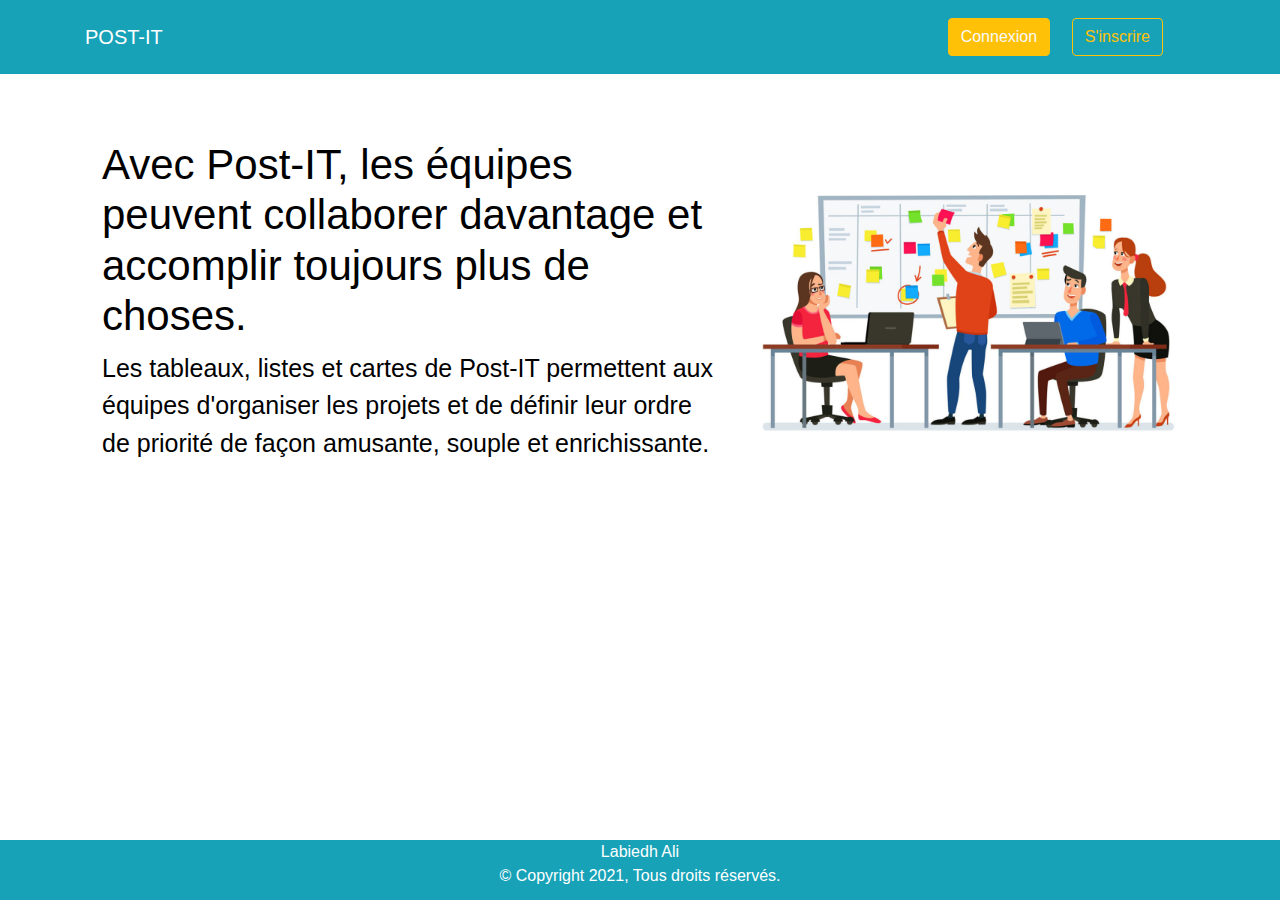
<file: index.html>
<!DOCTYPE html>
<html>

<head>
    <link rel="shortcut icon" type="image/x-icon" href="res/post-it.jpg">
    <title>POST-IT</title>
    <meta charset="utf-8">
    <meta name="viewport" content="width=device-width, initial-scale=1">
    <link rel="stylesheet" href="https://stackpath.bootstrapcdn.com/bootstrap/4.5.2/css/bootstrap.min.css"></link>
    <link rel="stylesheet" href="https://maxcdn.bootstrapcdn.com/bootstrap/4.5.2/css/bootstrap.min.css">
    <link rel="stylesheet" href="css/style.css">
</head>


<body>
    <nav class="navbar fixed-top navbar-expand-md  bg-info navbar-dark">
        <div class="container">

            <a class="navbar-brand" href="index.html">

               POST-IT
            </a>

            <div class="navbar-brand  navbar-right">
                <a class="navbar-brand" href="connexion.html"> <button type="button" class="btn btn-warning">Connexion </button></a>
                <a class="navbar-brand" href="inscrire.html"><button type="button" class="btn btn-outline-warning">S'inscrire</button></a>
            </div>


        </div>
    </nav>

    <main id="main">
        <div class="container">
            <div class="home">
                <div class="row align-items-center text-center text-md-left">
                    <div class="col-md-7">

                        <h1>Avec Post-IT, les équipes peuvent collaborer davantage et accomplir toujours plus de choses.</h1>

                        <p style="font-size: 1.5625rem;font-weight: 300;color:#000 ;line-height: 1.5;">Les tableaux, listes et cartes de Post-IT permettent aux équipes d'organiser les projets et de définir leur ordre de priorité de façon amusante, souple et enrichissante.</p>
                    </div>

                    <div class="col-md-5">
                        <img src="res/notes.jpg" alt="" class="indexImg">
                    </div>
                </div>
            </div>
        </div>

        </div>

    </main>
    <footer id="footer">
        <p> Labiedh Ali <br> © Copyright 2021, Tous droits réservés. </p>
    </footer>
    <script src="https://ajax.googleapis.com/ajax/libs/jquery/3.5.1/jquery.min.js"></script>
    <script src="https://cdnjs.cloudflare.com/ajax/libs/popper.js/1.16.0/umd/popper.min.js"></script>
    <script src="https://maxcdn.bootstrapcdn.com/bootstrap/4.5.2/js/bootstrap.min.js"></script>
    <script src="js/main.js"></script>
</body>

</html>
</file>
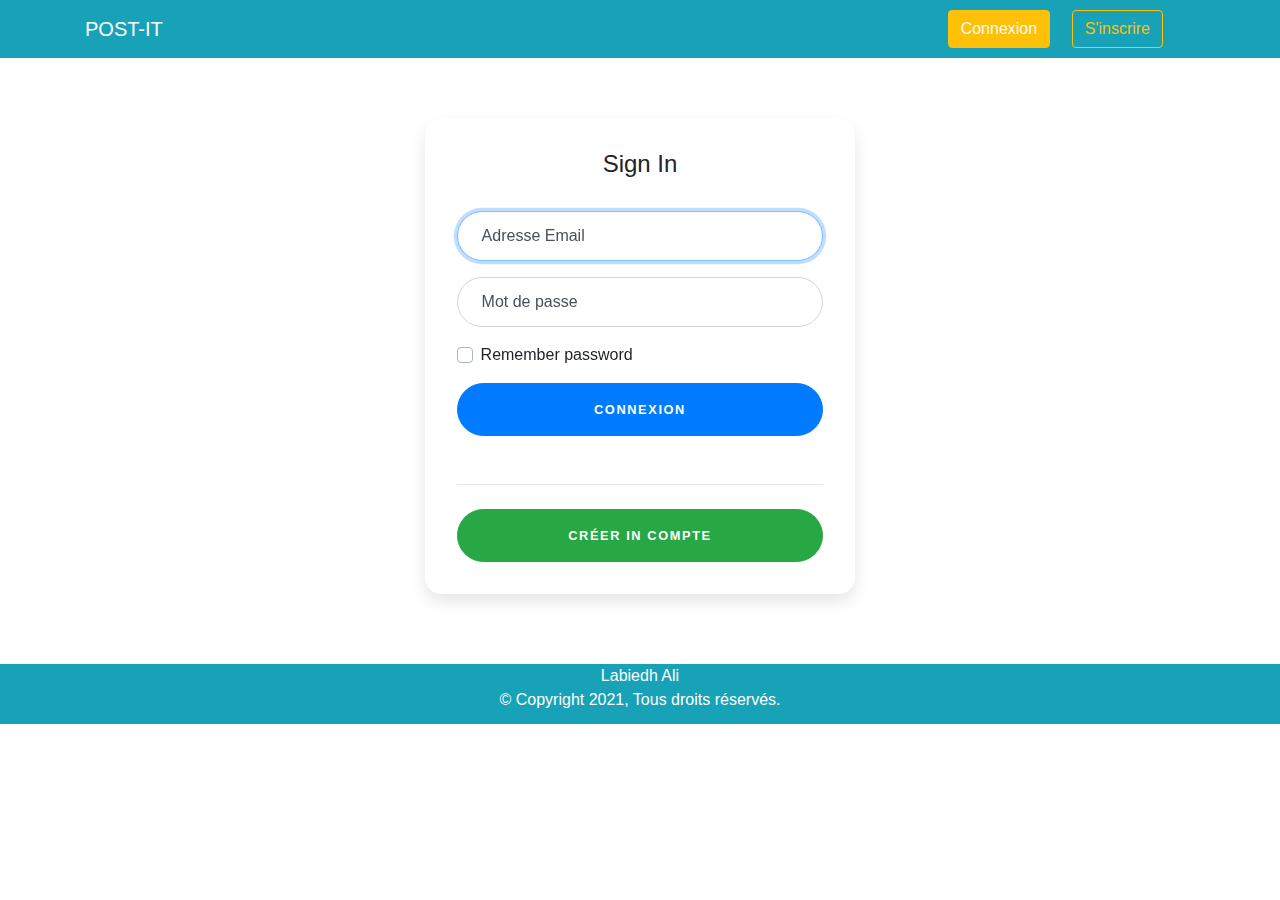
<file: connexion.html>
<!DOCTYPE html>
<html>

<head>
    <link rel="shortcut icon" type="image/x-icon" href="res/post-it.jpg">
    <title>POST-IT</title>
    <meta charset="utf-8">
    <meta name="viewport" content="width=device-width, initial-scale=1">
    <link rel="stylesheet" href="https://stackpath.bootstrapcdn.com/bootstrap/4.5.2/css/bootstrap.min.css"></link>
    <link rel="stylesheet" href="https://maxcdn.bootstrapcdn.com/bootstrap/4.5.2/css/bootstrap.min.css">
    <link rel="stylesheet" href="css/style.css">
</head>


<body>
    <nav class="navbar fixed-top navbar-expand-md  bg-info navbar-dark " id="navPadding">
        <div class="container">

            <a class="navbar-brand" href="index.html">

               POST-IT
            </a>

            <div class="navbar-brand  navbar-right">
                <a class="navbar-brand" href="connexion.html"> <button type="button" class="btn btn-warning">Connexion </button></a>
                <a class="navbar-brand" href="inscrire.html"><button type="button" class="btn btn-outline-warning">S'inscrire</button></a>
            </div>


        </div>
    </nav>
    <main id="mainInscrire">
        <div class="container">
            <div class="row">
                <div class="col-sm-9 col-md-7 col-lg-5 mx-auto">
                    <div class="card card-signin my-5">
                        <div class="card-body">
                            <h5 class="card-title text-center">Sign In</h5>
                            <form class="form-signin" id="connection">
                                <div class="form-label-group">
                                    <input type="email" id="inputEmail" class="form-control" placeholder="Email address" required autofocus>
                                    <label for="inputEmail">Adresse Email</label>
                                </div>

                                <div class="form-label-group">
                                    <input type="password" id="inputPassword" class="form-control" placeholder="Password" required>
                                    <label for="inputPassword">Mot de passe</label>
                                </div>
                                <div class="custom-control custom-checkbox mb-3">
                                    <input type="checkbox" class="custom-control-input" id="customCheck1">
                                    <label class="custom-control-label" for="customCheck1">Remember password</label>
                                </div>
                                <button class="btn btn-lg btn-primary btn-block text-uppercase" type="submit" value="Signin">Connexion</button>
                                <br>
                                <p style="color: red;" id="erreur"></p>
                                <hr class="my-4">

                            </form>
                            <form class="form-signin" id="page_Inscription">
                                <button class="btn btn-lg btn-success btn-block text-uppercase" type="submit"> Créer in compte</button>
                            </form>
                        </div>
                    </div>
                </div>
            </div>
        </div>
    </main>
    <footer class="footer">
        <p> Labiedh Ali <br> © Copyright 2021, Tous droits réservés. </p>
    </footer>
    <script src="https://ajax.googleapis.com/ajax/libs/jquery/3.5.1/jquery.min.js"></script>
    <script src="https://cdnjs.cloudflare.com/ajax/libs/popper.js/1.16.0/umd/popper.min.js"></script>
    <script src="https://maxcdn.bootstrapcdn.com/bootstrap/4.5.2/js/bootstrap.min.js"></script>
    <script src="js/main.js"></script>
</body>

</html>
</file>
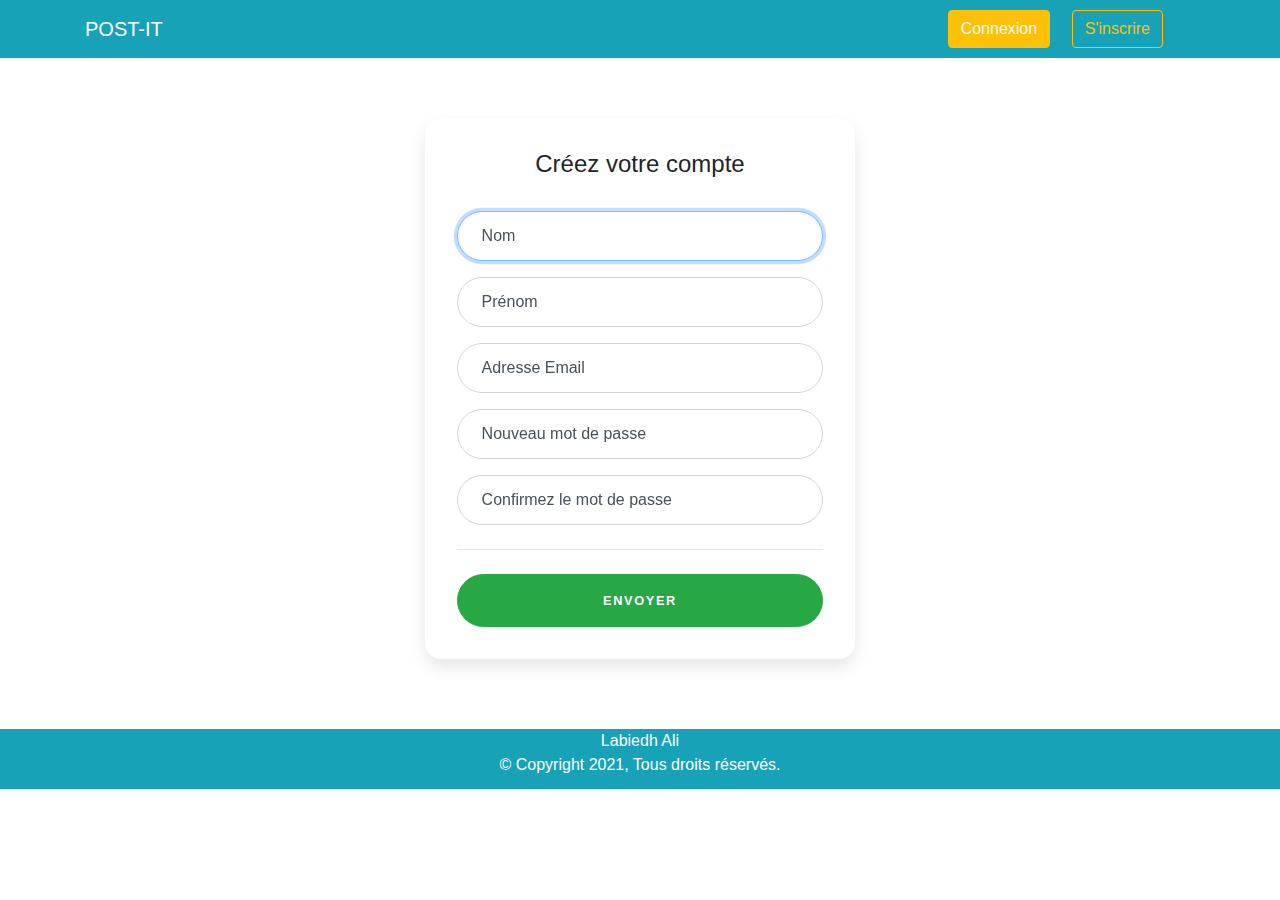
<file: inscrire.html>
<!DOCTYPE html>
<html>

<head>
    <link rel="shortcut icon" type="image/x-icon" href="res/post-it.jpg">
    <title>POST-IT</title>
    <meta charset=" utf-8 ">
    <meta name="viewport" content="width=device-width, initial-scale=1">
    <link rel="stylesheet" href="https://stackpath.bootstrapcdn.com/bootstrap/4.5.2/css/bootstrap.min.css"></link>
    <link rel="stylesheet" href="https://maxcdn.bootstrapcdn.com/bootstrap/4.5.2/css/bootstrap.min.css">
    <link rel="stylesheet" href="css/style.css">
</head>

<body>
    <nav class="navbar fixed-top navbar-expand-md bg-info navbar-dark" id="navPadding">
        <div class="container ">

            <a class="navbar-brand" href="index.html">

               POST-IT
            </a>

            <div class="navbar-brand navbar-right">
                <a class="navbar-brand" href="connexion.html"> <button type="button" class="btn btn-warning">Connexion </button></a>
                <a class="navbar-brand" href="inscrire.html"><button type="button" class="btn btn-outline-warning">S'inscrire</button></a>
            </div>


        </div>
    </nav>
    <main id="mainInscrire">
        <div class="container">
            <div class="row">
                <div class="col-sm-9 col-md-7 col-lg-5 mx-auto">

                    <div class="card card-signin my-5">
                        <div class="card-body">
                            <h5 class="card-title text-center">Créez votre compte</h5>


                            <form class="form-signin" id="inscrire">


                                <div class="form-label-group">
                                    <input type="text" id="inputName" class="form-control" placeholder="Name" required autofocus>
                                    <label for="inputName ">Nom</label>
                                </div>

                                <div class="form-label-group ">
                                    <input type="text" id="inputUsername" class="form-control" placeholder="Username" required>
                                    <label for="inputUsername">Prénom</label>
                                </div>

                                <div class="form-label-group">
                                    <input type="email" id="inputEmail" class="form-control" placeholder="Email address" required>
                                    <label for="inputEmail">Adresse Email</label>
                                </div>

                                <div class="form-label-group">
                                    <input type="password" id="inputPassword" class="form-control" placeholder="Password" required="">
                                    <label for="inputPassword">Nouveau mot de passe</label>
                                </div>
                                <div class="form-label-group">
                                    <input type="password" id="inputPasswordC" class="form-control" placeholder="Password" required>
                                    <label for="inputPassword">Confirmez le mot de passe</label>
                                </div>
                                <p style="color: red;" id="erreur"></p>
                                <hr class="my-4 ">
                                <button class="btn btn-lg btn-success btn-block text-uppercase" type="submit" value="Send">Envoyer</button>


                            </form>
                        </div>
                    </div>
                </div>
            </div>
        </div>

    </main>
    <footer class="footer">
        <p> Labiedh Ali <br> © Copyright 2021, Tous droits réservés. </p>
    </footer>
    <script src="js/main.js"></script>
    <script src="https://ajax.googleapis.com/ajax/libs/jquery/3.5.1/jquery.min.js"></script>
    <script src="https://cdnjs.cloudflare.com/ajax/libs/popper.js/1.16.0/umd/popper.min.js"></script>
    <script src="https://maxcdn.bootstrapcdn.com/bootstrap/4.5.2/js/bootstrap.min.js"></script>
</body>

</html>
</file>
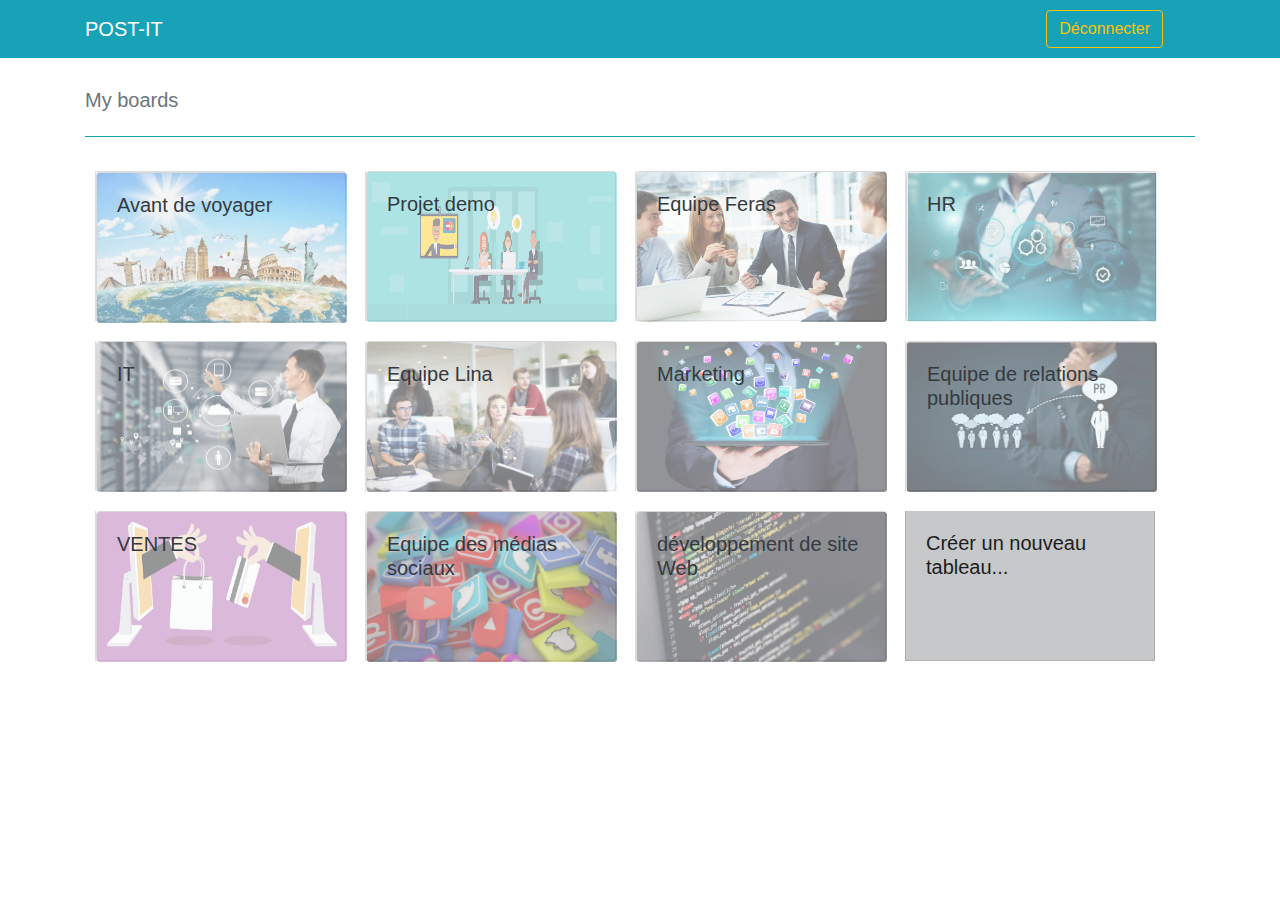
<file: projet.html>
<!DOCTYPE html>
<html>

<head>
    <link rel="shortcut icon" type="image/x-icon" href="res/post-it.jpg">
    <title>POST-IT</title>
    <meta charset="utf-8">
    <meta name="viewport" content="width=device-width, initial-scale=1">
    <link rel="stylesheet" href="https://maxcdn.bootstrapcdn.com/bootstrap/4.5.2/css/bootstrap.min.css">
    <link rel="stylesheet" href="css/style.css">
</head>

<body onload="affichageTousProjet()">
    <nav class="navbar fixed-top navbar-expand-md  bg-info navbar-dark " id="navPadding">
        <div class="container">

            <a class="navbar-brand" href="projet.html">

               POST-IT
            </a>

            <div class="navbar-brand  navbar-right">
                <a class="navbar-brand" href="index.html"><button type="button" class="btn btn-outline-warning">Déconnecter</button></a>
            </div>


        </div>
    </nav>

    <main id="main">

        <!-- Modal -->


        <div class="container">
            <div id="projet"> </div>
        </div>

        <div class="modal fade" id="exampleModalLong" tabindex="-1 " role="dialog " aria-labelledby="exampleModalLongTitle" aria-hidden="true">
            <div class="modal-dialog" role="document ">
                <div class="modal-content">
                    <div class="modal-header">
                        <h5 class="modal-title" id="exampleModalLongTitle">Créer un nouveau tableau</h5>
                        <button type="button " class="close" data-dismiss="modal" aria-label="Close">
            <span aria-hidden="true">&times;</span>
          </button>
                    </div>
                    <div class="modal-body">

                        <div class="form-group">
                            <input type="text" class="form-control" name="nTableau" id="nTableau" placeholder="Ajouter le titre du tableau">
                        </div>
                        <div id="alert"></div>


                    </div>
                    <div class="modal-footer">
                        <button type="button" class="btn btn-secondary" data-dismiss="modal">Fermer</button>
                        <button type="submit" class="btn btn-success" onclick="nouveauTableau()">Créer un tableau</button>
                    </div>
                </div>
            </div>
        </div>
    </main>


    <script src="https://ajax.googleapis.com/ajax/libs/jquery/3.5.1/jquery.min.js "></script>
    <script src="https://cdnjs.cloudflare.com/ajax/libs/popper.js/1.16.0/umd/popper.min.js "></script>
    <script src="https://maxcdn.bootstrapcdn.com/bootstrap/4.5.2/js/bootstrap.min.js "></script>
    <script src="js/main.js "></script>
</body>

</html>
</file>
<file: css/style.css>
body {
    font-family: "Charlie Text", sans-serif;
}

#main {
    margin-top: 68px;
    padding-top: 20px;
    padding-bottom: 20px;
}

#mainInscrire {
    margin-top: 68px;
    padding-bottom: 20px;
}

.has-error label,
.has-error input,
.has-error textarea {
    color: red;
    border-color: red;
}

.list-unstyled li {
    font-size: 13px;
    padding: 4px 0 0;
    color: red;
}

.tasks {
    min-height: 50px;
}

.task {
    margin-bottom: 1.5rem !important;
}


/* connexion */

:root {
    --input-padding-x: 1.5rem;
    --input-padding-y: .75rem;
}

.card-signin {
    border: 0;
    border-radius: 1rem;
    box-shadow: 0 0.5rem 1rem 0 rgba(0, 0, 0, 0.1);
}

.card-signin .card-title {
    margin-bottom: 2rem;
    font-weight: 300;
    font-size: 1.5rem;
}

.card-signin .card-body {
    padding: 2rem;
}

.form-signin {
    width: 100%;
}

.form-signin .btn {
    font-size: 80%;
    border-radius: 5rem;
    letter-spacing: .1rem;
    font-weight: bold;
    padding: 1rem;
    transition: all 0.2s;
}

.form-label-group {
    position: relative;
    margin-bottom: 1rem;
}

.form-label-group input {
    height: auto;
    border-radius: 2rem;
}

.form-label-group>input,
.form-label-group>label {
    padding: var(--input-padding-y) var(--input-padding-x);
}

.form-label-group>label {
    position: absolute;
    top: 0;
    left: 0;
    display: block;
    width: 100%;
    margin-bottom: 0;
    /* Override default `<label>` margin */
    line-height: 1.5;
    color: #495057;
    border: 1px solid transparent;
    border-radius: .25rem;
    transition: all .1s ease-in-out;
}

.form-label-group input::-webkit-input-placeholder {
    color: transparent;
}

.form-label-group input:-ms-input-placeholder {
    color: transparent;
}

.form-label-group input::-ms-input-placeholder {
    color: transparent;
}

.form-label-group input::-moz-placeholder {
    color: transparent;
}

.form-label-group input::placeholder {
    color: transparent;
}

.form-label-group input:not(:placeholder-shown) {
    padding-top: calc(var(--input-padding-y) + var(--input-padding-y) * (2 / 3));
    padding-bottom: calc(var(--input-padding-y) / 3);
}

.form-label-group input:not(:placeholder-shown)~label {
    padding-top: calc(var(--input-padding-y) / 3);
    padding-bottom: calc(var(--input-padding-y) / 3);
    font-size: 12px;
    color: #777;
}


/* Fallback for Edge
  -------------------------------------------------- */

@supports (-ms-ime-align: auto) {
    .form-label-group>label {
        display: none;
    }
    .form-label-group input::-ms-input-placeholder {
        color: #777;
    }
}


/* Fallback for IE
  -------------------------------------------------- */

@media all and (-ms-high-contrast: none),
(-ms-high-contrast: active) {
    .form-label-group>label {
        display: none;
    }
    .form-label-group input:-ms-input-placeholder {
        color: #777;
    }
}


/* ************************************************Projet**************************************************** */


/* #projet {
    display: flex;
    flex-wrap: wrap;
} */

#projetAll {
    display: flex;
    flex-wrap: wrap;
}

#projet a {
    margin: 10px;
    width: 250px;
    height: 150px;
    padding: 0px;
}

#projet .card {
    width: 250px;
    height: 150px;
}

#projet img {
    width: 250px;
    height: 150px;
    opacity: 0.5;
}


/* ***************************************************** */

#list {
    /* border: solid red 1px; */
    margin-top: 70px;
    margin-left: 15px;
}

#list .afficheList {
    display: flex;
    flex-direction: row;
}

#list .card {
    width: 272px;
    margin: 5px;
}


/* ***************************************************** */

.footer {
    bottom: 0;
    width: 100%;
    background-color: #17a2b8;
    color: #fff;
    text-align: center;
    font-size: 16px;
    height: 60px;
}

#footer {
    position: absolute;
    bottom: 0;
    width: 100%;
    background-color: #17a2b8;
    color: #fff;
    text-align: center;
    font-size: 16px;
    height: 60px;
}


/* ******************index*************************** */

.home {
    margin-top: 50px;
}

.indexImg {
    width: 450px;
}

.home h1 {
    font-size: 42px;
    font-weight: 500;
    line-height: 1.2;
    color: #000000;
    font-family: "Charlie Text", sans-serif;
}

.card-header {
    display: flex;
    justify-content: space-between;
}

.card a {
    text-decoration: none;
    color: #17a2b8!important;
}

#Members p {
    margin: 16px;
}

.row {
    padding: 2px;
    margin-right: 0px;
    margin-left: 0px;
    margin-top: 10px;
}

.datepicker {
    top: 795px !important;
}

.btn-group-vertical button {
    text-align: left;
    margin-top: 10px;
}

#infoMombre hr {
    margin-top: 0px;
}

#infoDate hr {
    margin-top: 0px;
}

#infoEtiquette hr {
    margin-top: 0px;
}

#infoChecklist hr {
    margin-top: 0px;
    border-top-width: 1px;
    border-top-style: solid;
    border-top-color: rgba(196, 17, 17, 0.849);
}

#infoChecklist {
    display: flex;
    flex-direction: column;
}

#ajouterCheck {
    margin: 10px;
}

.vertical-line {
    border-left: 1px solid rgba(0, 0, 0, .1);
    display: inline-block;
    height: 100%;
    margin: 0 20px;
}

#nvCard {
    height: 150px;
}

#tableauBImg {
    display: flex;
    flex-direction: row-reverse;
}

#tableauLI {
    padding: 0px;
    padding-left: 20px;
}

#tableauLI p {
    margin-bottom: 0px !important;
}

#hr {
    margin-bottom: 0px;
}

#rowDate {
    margin-top: 0px;
}

.btn-warning {
    color: #f8f9fa;
}

#navPadding {
    padding: 0px;
}

#colorList {
    padding: 0px;
}
</file>
